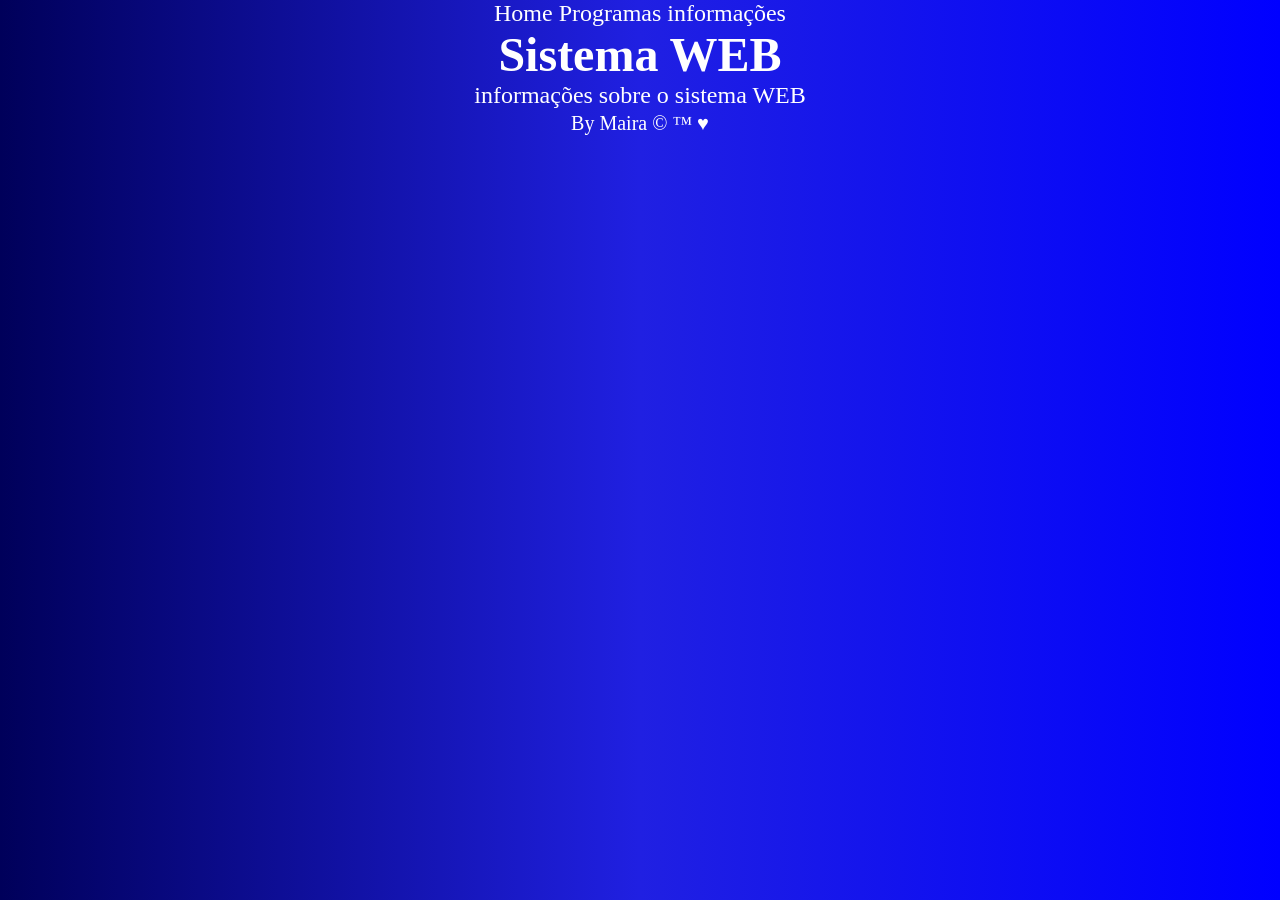
<file: index.html>
<!DOCTYPE html>
<html lang="pt-BR">

<head>
    <meta charset="UTF-8">
    <meta name="viewport" content="width=device-width, initial-scale=1.0">
    <link rel="shortcut icon" href="./img/favIcon.png" type="image/x-icon">
    <link rel="stylesheet" href="./css/style.css">
    <title>Document</title>
</head>

<body>
    <header>
        <nav>
            <a href="./index.html">Home</a>
            <a href="./html/programas.html">Programas</a>
            <a href="./html/informacoes.html">informações</a>
        </nav>
    </header>
    <main>
        <h1>Sistema WEB</h1>
        <article>
            <section>
                informações sobre o sistema WEB
            </section>
        </article>
    </main>
    <footer>
        <small>By Maira &copy; &trade; &hearts;</small>
    </footer>
</body>

</html>
</file>
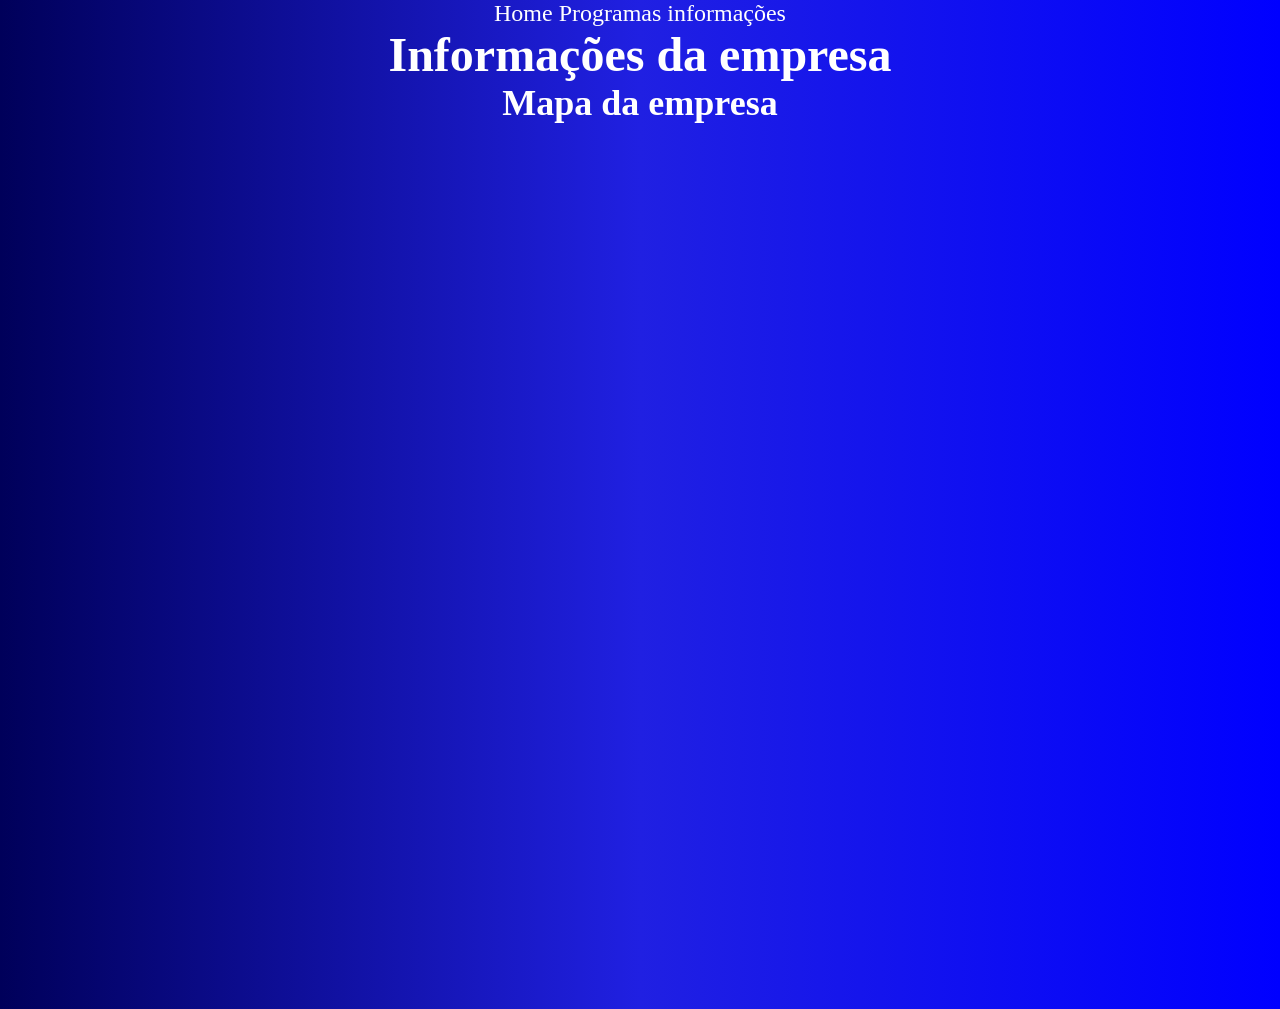
<file: html/informacoes.html>
<!DOCTYPE html>
<html lang="pt-BR">

<head>
    <meta charset="UTF-8">
    <meta name="viewport" content="width=device-width, initial-scale=1.0">
    <link rel="shortcut icon" href="../img/favIcon.png" type="image/png">
    <link rel="stylesheet" href="../css/style.css">
    <title>Soma de números</title>
</head>

<body>
    <header>
        <nav>
            <a href="../index.html">Home</a>
            <a href="./programas.html">Programas</a>
            <a href="./informacoes.html">informações</a>
        </nav>
    </header>
    <main>
        <h1>Informações da empresa</h1>
        <article class="Mapa">
            <h2>Mapa da empresa</h2><br><br>
            <div class="Mapa2">
                <iframe
                    src="https://www.google.com/maps/embed?pb=!1m18!1m12!1m3!1d113637.72123596938!2d-48.63667695!3d-27.119178099999996!2m3!1f0!2f0!3f0!3m2!1i1024!2i768!4f13.1!3m3!1m2!1s0x94d8a94ad26fb273%3A0xc3b8f5efdfdfc698!2sSENAI%20Tijucas!5e0!3m2!1spt-BR!2sbr!4v1782918953746!5m2!1spt-BR!2sbr"
                    width="600" height="450" style="border:0;" allowfullscreen="" loading="lazy"
                    referrerpolicy="strict-origin-when-cross-origin"></iframe>
            </div>
            <br><br>
            <div class="Musica">
                <iframe width="560" height="315" src="https://www.youtube.com/embed/TdrL3QxjyVw?si=GU1NamvTnIc1e3k8" title="YouTube video player" frameborder="0" allow="accelerometer; autoplay; clipboard-write; encrypted-media; gyroscope; picture-in-picture; web-share" referrerpolicy="strict-origin-when-cross-origin" allowfullscreen></iframe>
            </div>
        </article>
    </main>
</body>

</html>
</file>
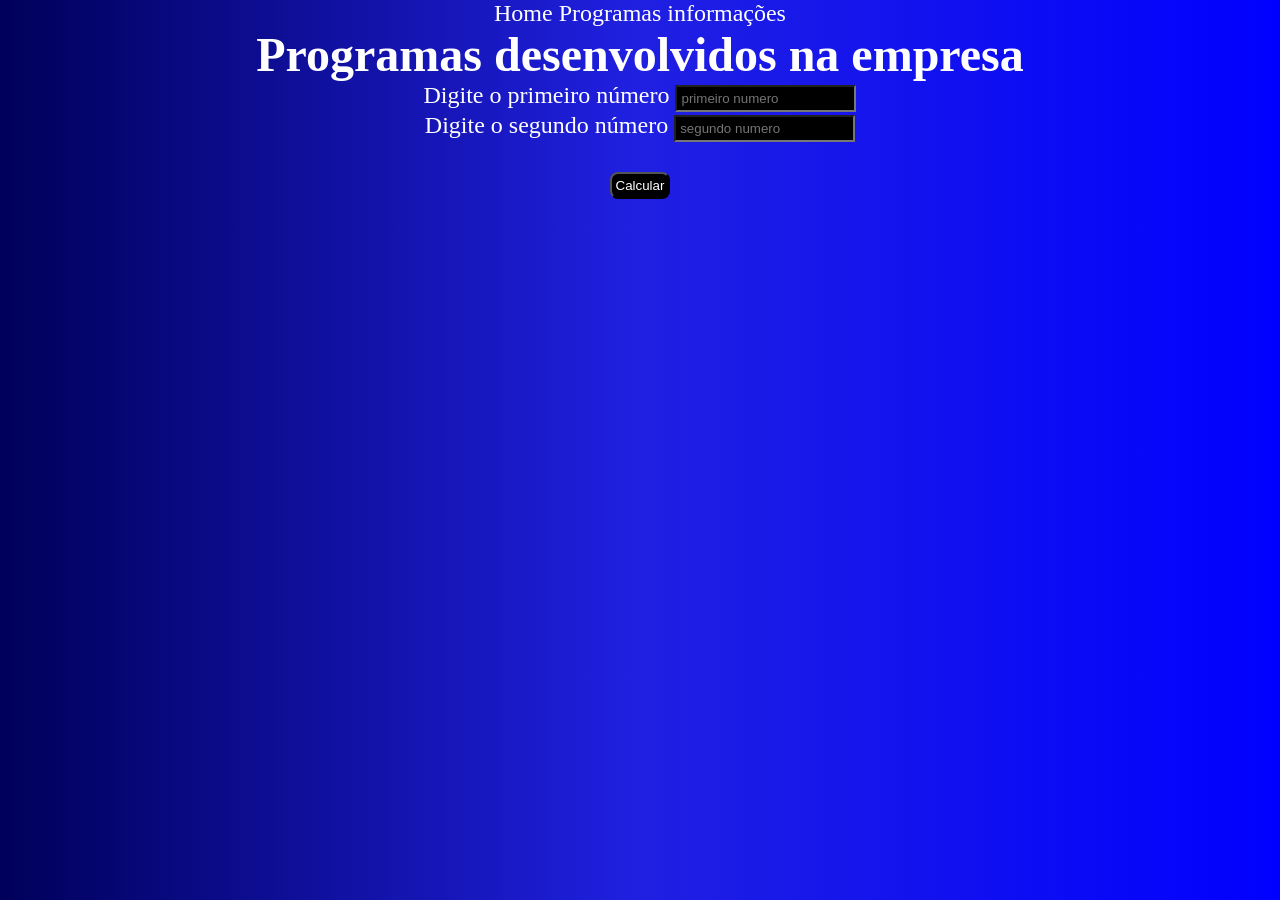
<file: html/programas.html>
<!DOCTYPE html>
<html lang="pt-BR">

<head>
    <meta charset="UTF-8">
    <meta name="viewport" content="width=device-width, initial-scale=1.0">
    <link rel="shortcut icon" href="../img/favIcon.png" type="image/png">
    <link rel="stylesheet" href="../css/style.css">
    <script src="../js/prog01.js"defer></script>
    <title>Soma de números</title>
</head>

<body>
    <header>
        <nav>
            <a href="../index.html">Home</a>
            <a href="./programas.html">Programas</a>
            <a href="./informacoes.html">informações</a>
        </nav>
    </header>
        <main>
            <h1>Programas desenvolvidos na empresa</h1>
            <article>
                <label for="num1">Digite o primeiro número</label>
                <input type="text" id="num1" placeholder="primeiro numero"><br>
               
                <label for="num1">Digite o segundo número</label>
                <input type="text" id="num2" placeholder="segundo numero"><br><br>
                <button onclick="principal()">Calcular</button><br><br>
                <div id="resposta"></div>
            </article>
        </main>
</body>

</html>
</file>
<file: css/style.css>
*{
    margin: 0;
    padding: 0;
}
body{
    background: linear-gradient(to right, rgb(0, 0, 90), rgb(32, 32, 226), blue);
    color: white;
    font-size: 1.5rem;
    text-align: center;
}

a{
    text-decoration: none;
    color: white;
}

input,button{
    background-color: rgb(0, 0, 0);
    color: white;
    padding: 4px;
}

button{
    border-radius: 8px;
}
</file>
